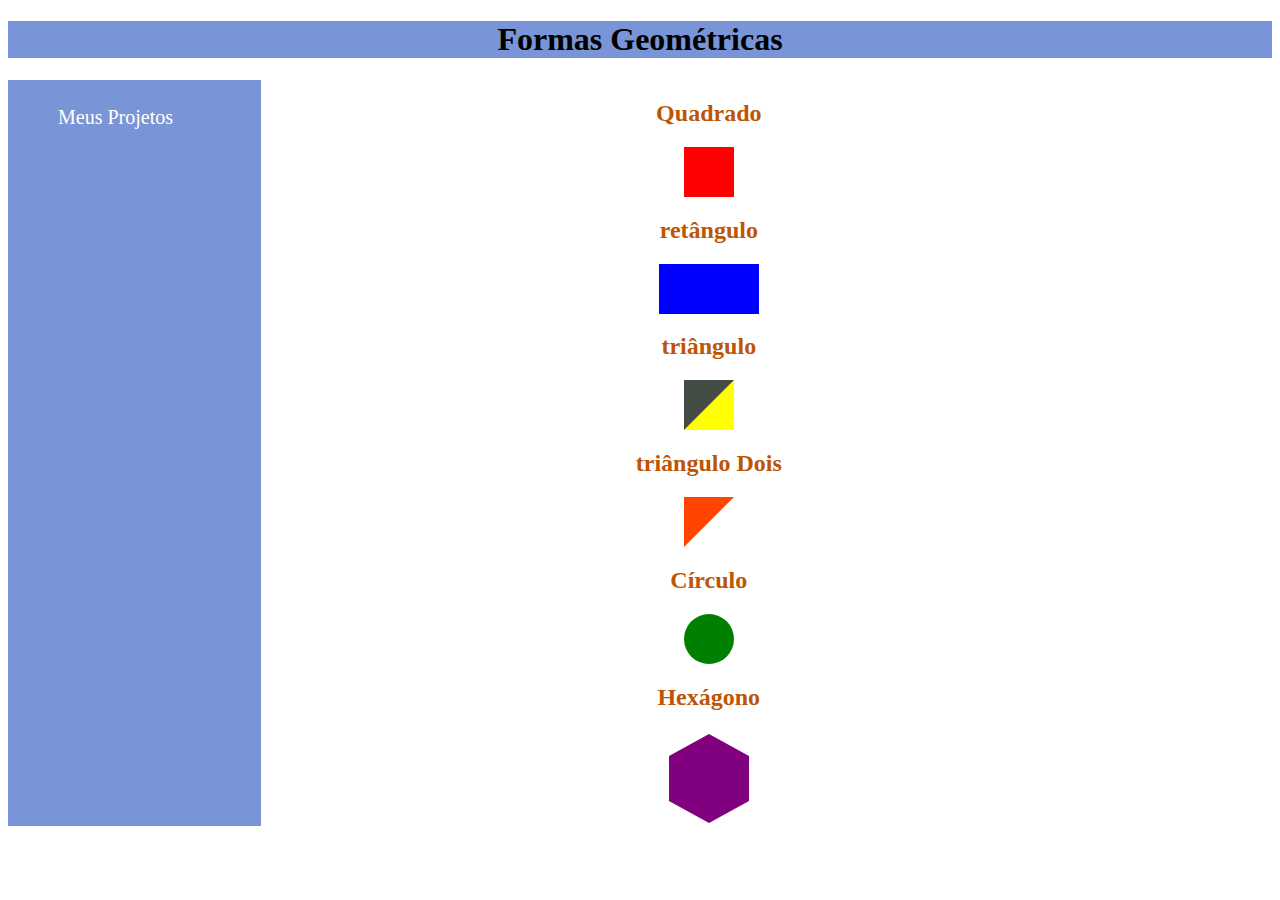
<file: Site Pessoal/formas.html>
<!DOCTYPE html>
<html lang="en">
<head>
    <meta charset="UTF-8">
    <meta name="viewport" content="width=device-width, 
    initial-scale=1.0">
    <link rel="stylesheet" type="text/css" href="formas.css">
    <title>formas Geométricas</title>

<script>
    window.onload = function() {
        var mainHeight = document.querySelector('main').clientHeight; // Obtém a altura da main
        var navHeight = document.querySelector('nav').clientHeight; // Obtém a altura da nav
    
        if (navHeight > mainHeight) {
            document.querySelector('main').style.height = navHeight + 'px'; // Define a altura da main igual à altura da nav
        } else {
            document.querySelector('nav').style.height = mainHeight + 'px'; // Define a altura da nav igual à altura da main
        }
    };
    
    </script>
    
</head>
<body>
    <header><h1>Formas Geométricas</h1></header>
    <nav>
        <ul>
          <li><a href="meusprojetos.html">Meus Projetos</a></li>
        </ul>            
    </nav>
<main>
    <h2 class="tituloFormas">Quadrado</h2>
    <div class="quadrado"></div>
    <h2 class="tituloFormas">retângulo</h2>
    <div class="retangulo"></div>
    <h2 class="tituloFormas">triângulo</h2>
    <div class="triangulo"></div>
    <h2 class="tituloFormas">triângulo Dois</h2>
    <div class="trianguloDois"></div>
    <h2 class="tituloFormas">Círculo</h2>
    <div class="circulo"></div>
    <h2 class="tituloFormas">Hexágono</h2>
    <div class="hexagono"></div>
   
</main>

</body>
</html>
</file>
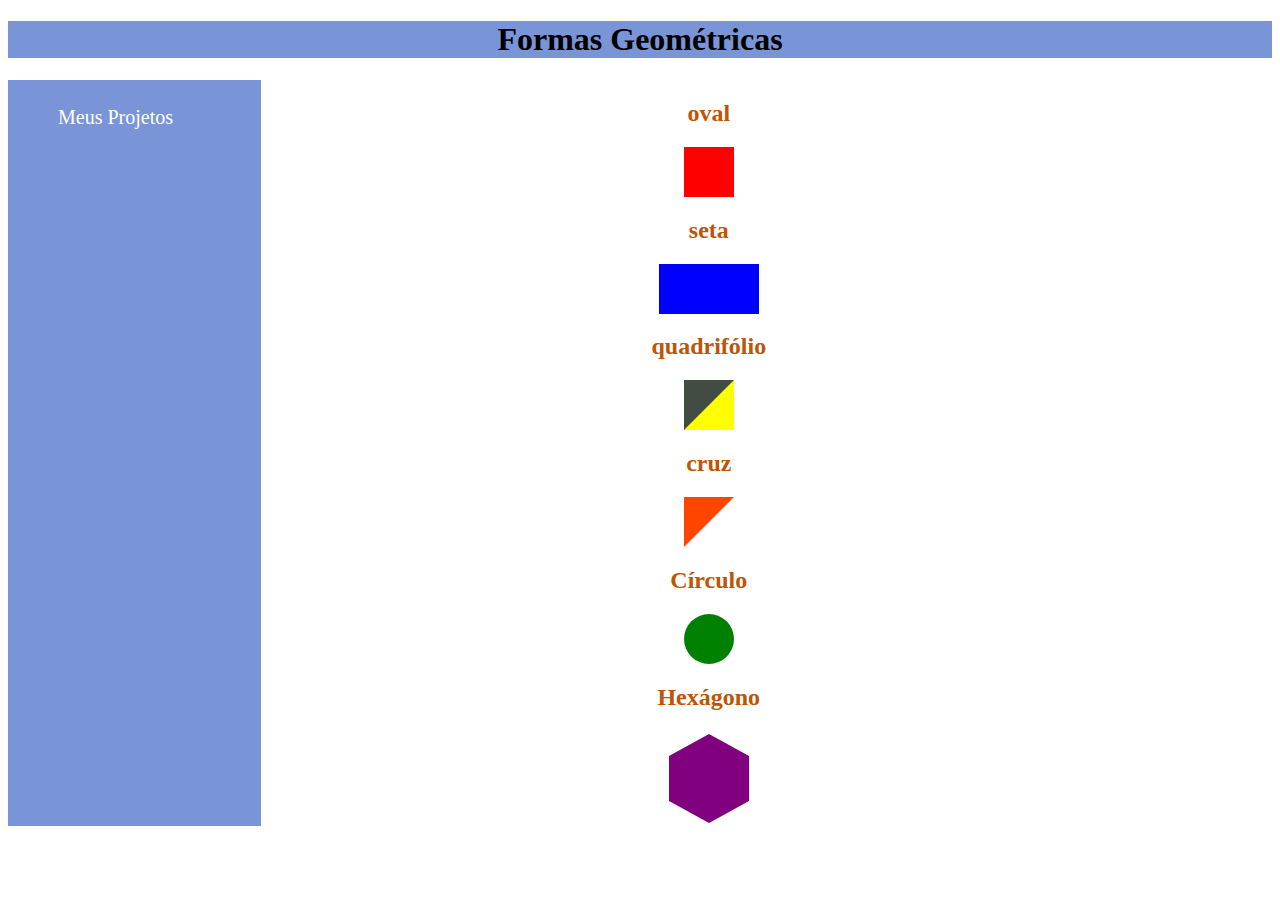
<file: Site Pessoal/formasGeometricas.html>
<!DOCTYPE html>
<html lang="en">
<head>
    <meta charset="UTF-8">
    <meta name="viewport" content="width=device-width, 
    initial-scale=1.0">
    <link rel="stylesheet" type="text/css" href="formas.css">
    <title>formas Geométricas</title>

<script>
    window.onload = function() {
        var mainHeight = document.querySelector('main').clientHeight; // Obtém a altura da main
        var navHeight = document.querySelector('nav').clientHeight; // Obtém a altura da nav
    
        if (navHeight > mainHeight) {
            document.querySelector('main').style.height = navHeight + 'px'; // Define a altura da main igual à altura da nav
        } else {
            document.querySelector('nav').style.height = mainHeight + 'px'; // Define a altura da nav igual à altura da main
        }
    };
    
    </script>
    
</head>
<body>
    <header><h1>Formas Geométricas</h1></header>
    <nav>
        <ul>
          <li><a href="meusprojetos.html">Meus Projetos</a></li>
        </ul>            
    </nav>
<main>
    <h2 class="tituloFormas">oval</h2>
    <div class="quadrado"></div>
    <h2 class="tituloFormas">seta</h2>
    <div class="retangulo"></div>
    <h2 class="tituloFormas">quadrifólio</h2>
    <div class="triangulo"></div>
    <h2 class="tituloFormas">cruz</h2>
    <div class="trianguloDois"></div>
    <h2 class="tituloFormas">Círculo</h2>
    <div class="circulo"></div>
    <h2 class="tituloFormas">Hexágono</h2>
    <div class="hexagono"></div>
   
</main>

</body>
</html>
</file>
<file: Site Pessoal/formas.css>
header{
    background-color: #7995d7;
    text-align: center;
}
nav{
    background-color: #7995d7;
    display: inline-flex;
    width: 20%;
}
nav li{
    display: flex;
}

nav li a{
    color:rgb(255, 255, 255);
    text-decoration: none;
    margin: 0;
    padding: 10px;
    font-size: 20px;
}
nav li a:hover{
    background-color: rgb(19, 53, 203)
}


main{
    display: inline-flex;
    flex-wrap: wrap;

    flex-direction: column; /* Organiza os itens em coluna */
    position: absolute;
    width: 70%; /* Adicionar um pouco de espaço para evitar que o conteúdo toque o footer */
   
   
    /*object-position: center;
    text-align: center; 
    vertical-align: middle;
    line-height: altura do contêiner;
    position: absolute; top: 50%; left: 50%; transform: translate(-50%, -50%);
    justify-content: center;

    */
 }

.tituloFormas{
    text-align: center;
    color: #bE5505;
}

  .quadrado{
  width: 50px;
  height: 50px;
  background-color: red;
  margin-left: auto;
  margin-right: auto
  }
  .retangulo {
  width: 100px;
  height: 50px;
  background-color: blue;
  margin-left: auto;
  margin-right: auto
  }
  .triangulo {
  width: 0;
  height: 0;
  border-bottom: 50px solid yellow;
  border-left: 50px solid rgb(66, 76, 66);
  margin-left: auto;
  margin-right: auto
  /* para deixar transparête aparecendo 
  só o trângulo, muda-se de solid-cor para solid transparente*/
  }
  .trianguloDois {
  width: 0;
  height: 0;
  border-bottom: 50px solid transparent;
  border-left: 50px solid orangered;
  margin-left: auto;
  margin-right: auto;
  /* para deixar transparête aparecendo 
  só o trângulo, muda-se de solid-cor para solid transparente*/
  }
  .circulo {
  width: 50px;
  height: 50px;
  background-color: green;
  border-radius: 50%;
  margin-left: auto;
  margin-right: auto;
  }


  .hexagono {
width: 80px;
height: 45px;
background-color: purple;
position: relative;
margin: 25px auto;
}
.hexagono:before, .hexagono:after {
content: "";
position: absolute;
width: 0;
border-left: 40px solid transparent;
border-right: 40px solid transparent;
}

.hexagono:before {
bottom: 100%;
border-bottom: 22px solid purple;
}

.hexagono:after {
top: 100%;
width: 0;
border-top: 22px solid purple;
}

  .footer{
    background-color: black;
    height: 100px;
    }
</file>
